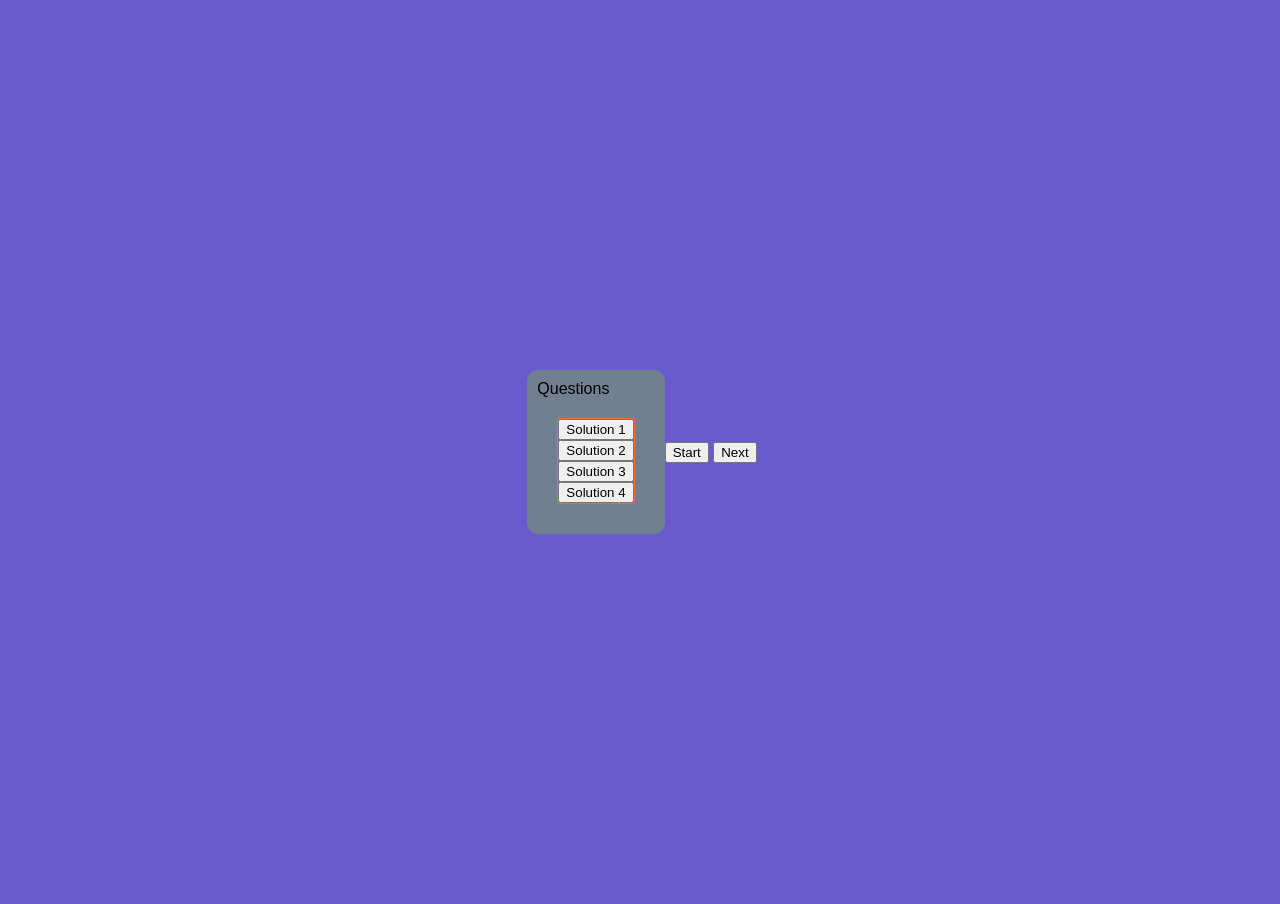
<file: index.html>
<!DOCTYPE html>
<html lang="en">
<head> 
    <meta charset="UTF-8">
    <meta name="viewport" content="width = device-width,
    initial-scale=1.0">
    <meta http-equiv="X-UA compatable" content="ie=edge">
    <link href="style.css" rel="stylesheet">
    <script defer src="script.js"></script>
        <title>Code Quiz</title>
        
</head>
<body> 
        <div class="container"> 
        <div id="question-container" class="hide"> 
        <div id="question">Questions</div>
        <div id="answer-buttons" class="btn-grid"> 
    <button class="btn"> Solution 1 </button> 
    <button class="btn"> Solution 2 </button>
    <button class="btn"> Solution 3 </button>
    <button class="btn"> Solution 4 </button>
        </div>
        </div>
        </div>
    
        <div class="controls"> 
    <button id= "start-btn" class= "start-btn btn">Start</button>
    <button id= "next-btn" class= "next-btn btn hide">Next</button>
        
        </div>
</body>

</html>
</file>
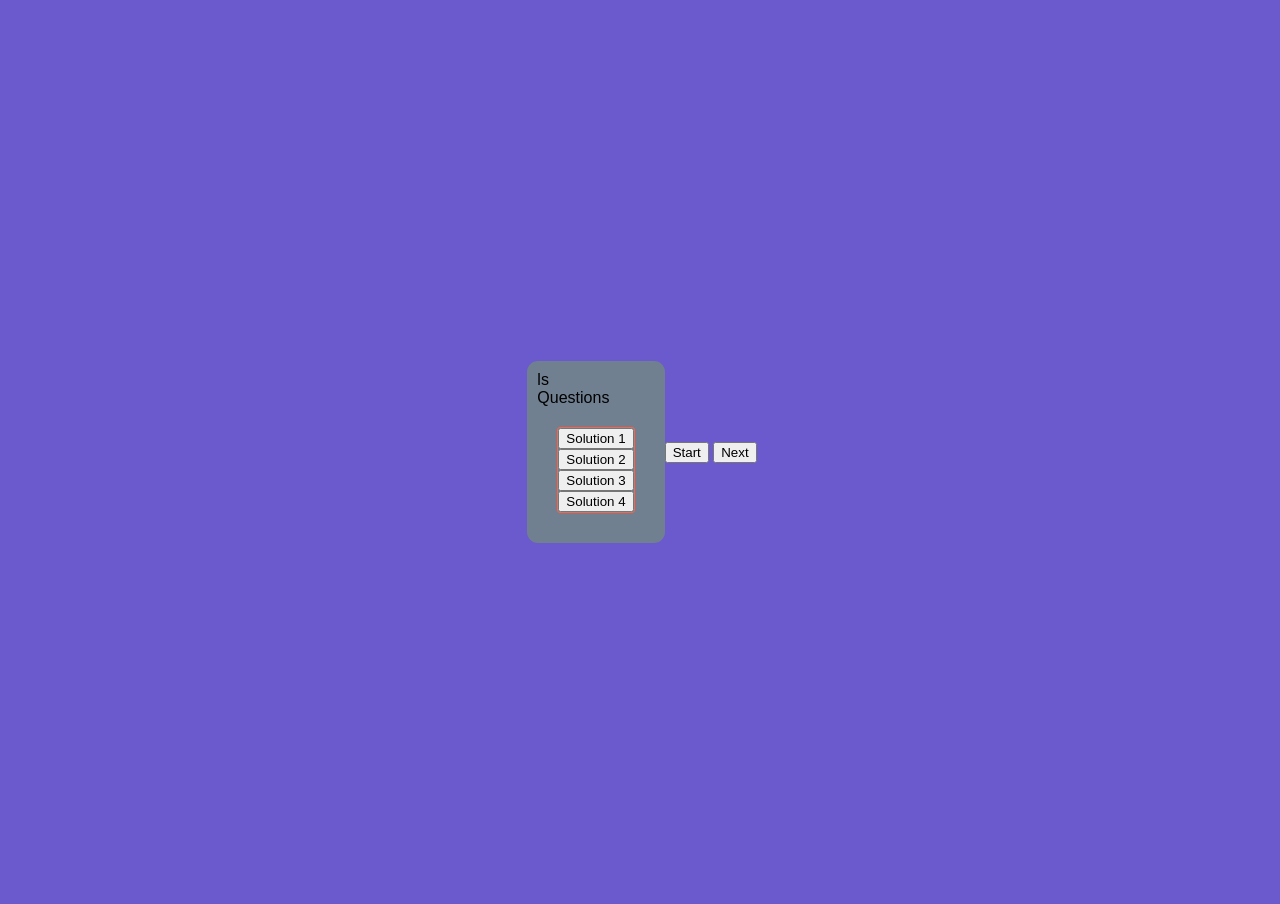
<file: Quiz.html>
<!DOCTYPE html>
<html lang="en">
<head> 
    <meta charset="UTF-8">
    <meta name="viewport" content="width = device-width,
    initial-scale=1.0">
    <meta http-equiv="X-UA compatable" content="ie=edge">
    <link href="style.css" rel="stylesheet">
    <script defer src="script.js"></script>
        <title>Code Quiz</title>
        
</head>
<body> 
        <div class="container"> 
        <div id="question-container" class="hide"> ls
        <div id="question">Questions</div>
        <div id="answer-buttons" class="btn-grid"> 
    <button class="btn"> Solution 1 </button> 
    <button class="btn"> Solution 2 </button>
    <button class="btn"> Solution 3 </button>
    <button class="btn"> Solution 4 </button>
        </div>
        </div>
        </div>
    
        <div class="controls"> 
    <button id= "start-btn" class= "start-btn btn">Start</button>
    <button id= "next-btn" class= "next-btn btn hide">Next</button>
        
        </div>
</body>

</html>
</file>
<file: style.css>
*, *::before, *::after{
    box-sizing: border-box;
    font-family: Verdana, Geneva, Tahoma, sans-serif;

}
body { 
    padding: 2px;
    margin: 2px;
    display:flex;
    width: 100vw;
    height: 100vh;
    justify-content: center;
    align-items: center;
    background-color: slateblue;

}
.container {
    max-width: 800px;
    max-width: 80%;
    background-color: slategrey;
    border-radius: 11px;
    padding: 10px;

}

.btn-grid {
    display: grid;
    margin: 20px;
    border:1px solid;
    border-color: tomato;
    border-radius: 3px;


}
</file>
